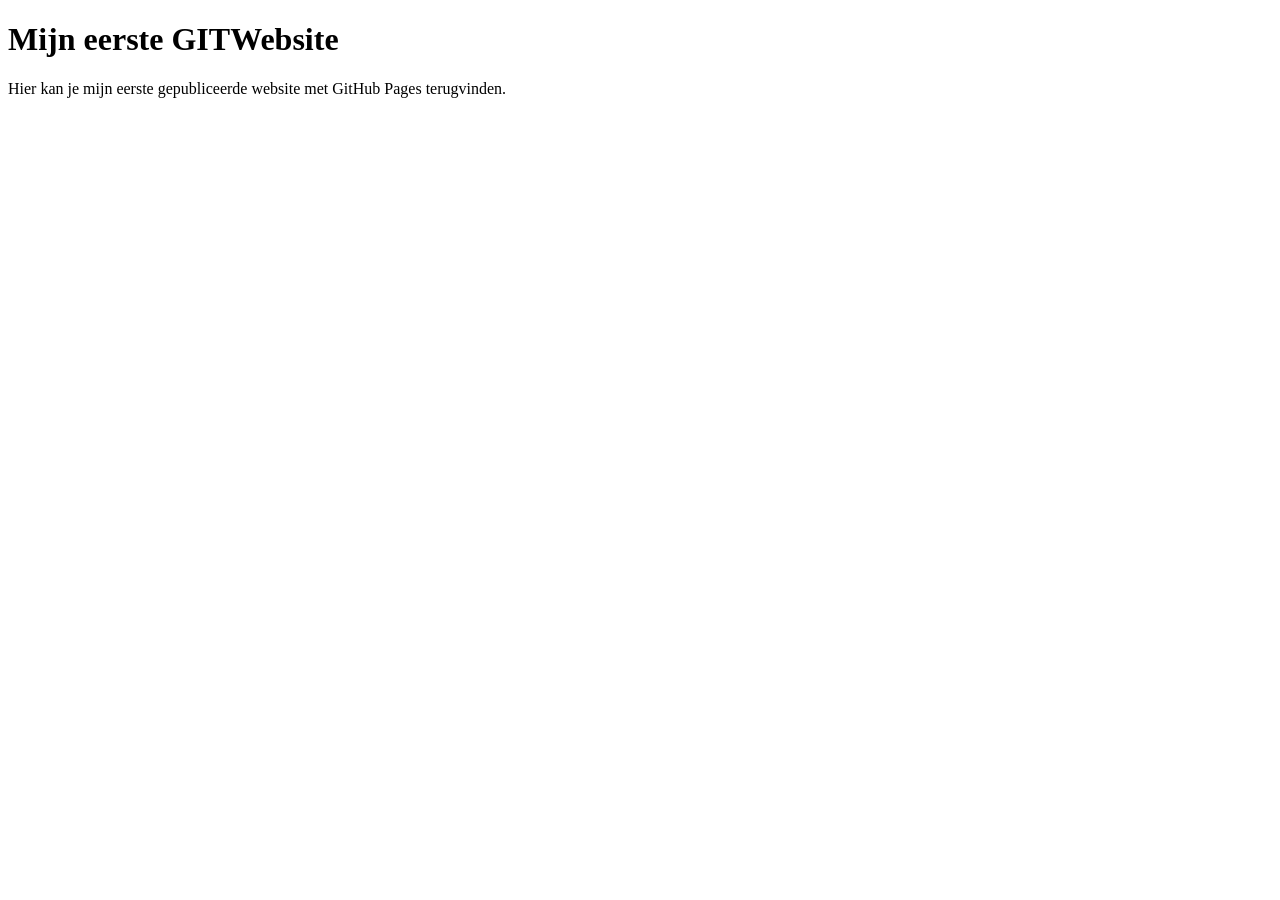
<file: MijnGitWebsite/index.html>
<!DOCTYPE html>
<html lang="en">
<head>
  <meta charset="UTF-8">
  <meta name="viewport" content="width=device-width, initial-scale=1.0">
  <title>MijnGitWebsite</title>
</head>
<body>
  <header>
    <h1>Mijn eerste GITWebsite</h1>
  </header>
  <article>
    <section>
      <p>Hier kan je mijn eerste gepubliceerde website met GitHub Pages terugvinden.</p>
    </section>
  </article>
</body>
</html>
</file>
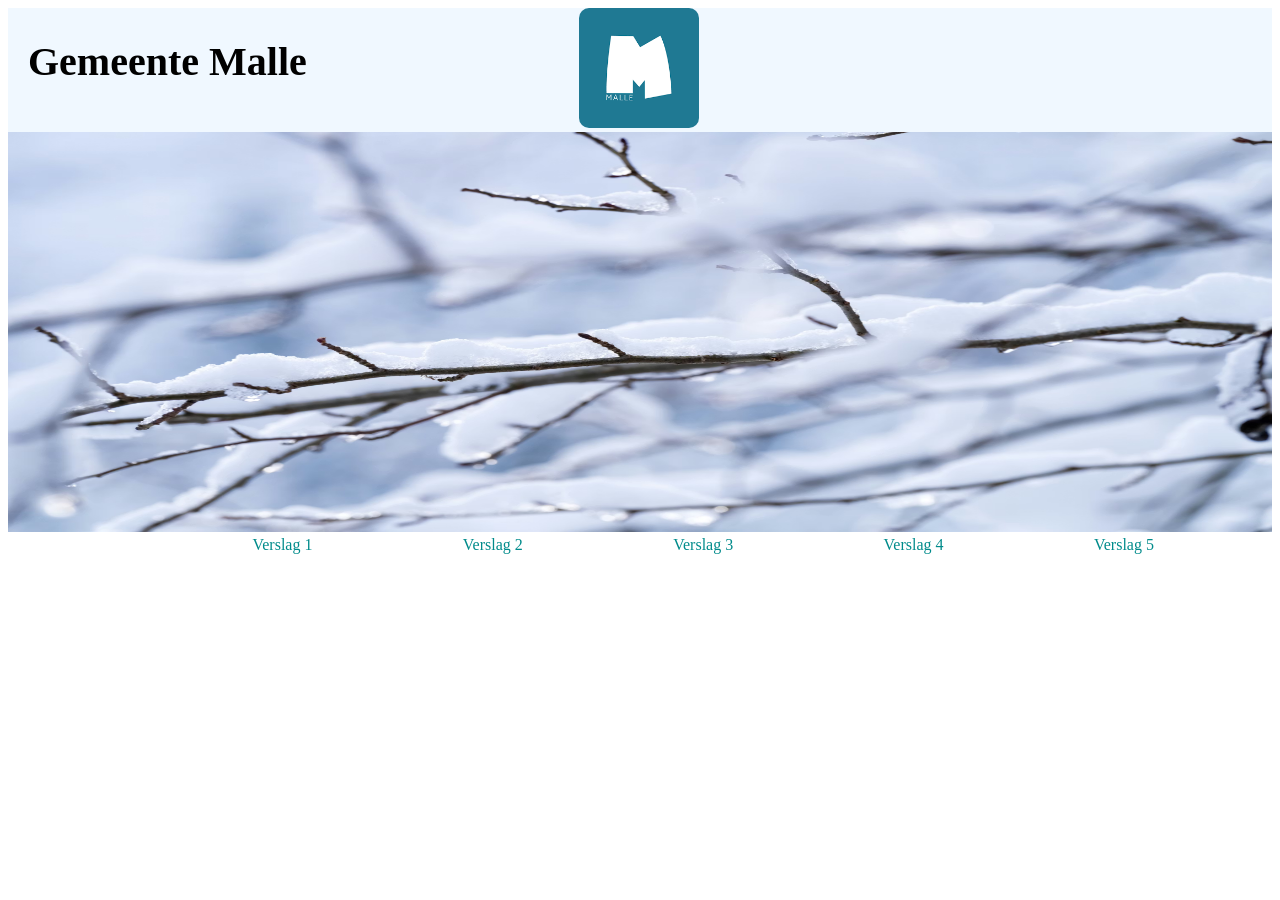
<file: WebsiteDagverslagen/index.html>
<!DOCTYPE html>
<html lang="en">
<head>
  <meta charset="UTF-8">
  <meta name="viewport" content="width=device-width, initial-scale=1.0">
  <link rel="stylesheet" href="opmaak.css">
  <link rel="icon" href="Afbeeldingen/Gemeente Malle Logo.png" type="image/x-icon">
  <title>Document</title>
</head>
<body>
  <header>
    <nav>
      <aside>Gemeente Malle</aside>
      <a href="index.html"><img id="Logo" src="Afbeeldingen/Gemeente Malle Logo.png" alt="Het logo van gemeente Malle" title="Het logo van gemeente Malle"></a>
    </nav>
  </header>
  <article>
    <section>
      <img id="SnowOnBranch" src="Afbeeldingen/snow on branch.avif" alt="Afbeelding" title="Afbeelding">
    </section>
    <section>
      <a class="Verslagen" href="verslag1.html">Verslag 1</a>
      <a class="Verslagen" href="verslag2.html">Verslag 2</a>
      <a class="Verslagen" href="verslag3.html">Verslag 3</a>
      <a class="Verslagen" href="verslag4.html">Verslag 4</a>
      <a class="Verslagen" href="verslag5.html">Verslag 5</a>
    </section>
  </article>
</body>
</html>
</file>
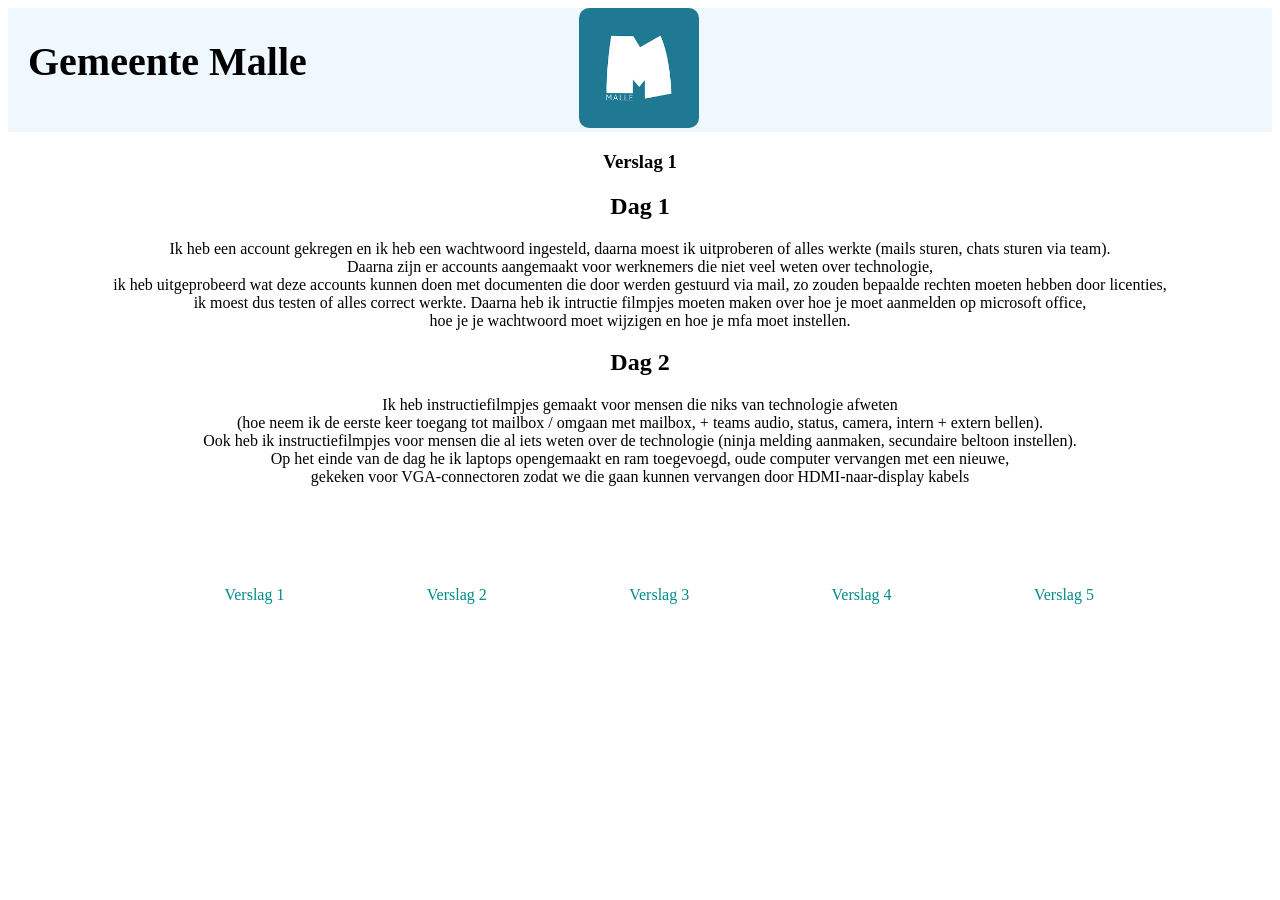
<file: WebsiteDagverslagen/verslag1.html>
<!DOCTYPE html>
<html lang="en">
<head>
  <meta charset="UTF-8">
  <meta name="viewport" content="width=device-width, initial-scale=1.0">
  <link rel="stylesheet" href="opmaak.css">
  <link rel="icon" href="Afbeeldingen/Gemeente Malle Logo.png" type="image/x-icon">
  <title>Document</title>
</head>
<body>
  <header>
    <nav>
      <aside>Gemeente Malle</aside>
      <a href="index.html"><img id="Logo" src="Afbeeldingen/Gemeente Malle Logo.png" alt="Het logo van gemeente Malle" title="Het logo van gemeente Malle"></a>
    </nav>
  </header>
  <article>
    <section>
      <h1>Verslag 1</h1>
      <h2>Dag 1</h2>
      <p>Ik heb een account gekregen en ik heb een wachtwoord ingesteld, daarna moest ik uitproberen of alles werkte (mails sturen, chats sturen via team).<br>
        Daarna zijn er accounts aangemaakt voor werknemers die niet veel weten over technologie,<br>
        ik heb uitgeprobeerd wat deze accounts kunnen doen met documenten die door werden gestuurd via mail, zo zouden bepaalde rechten moeten hebben door licenties,<br>
        ik moest dus testen of alles correct werkte. Daarna heb ik intructie filmpjes moeten maken over hoe je moet aanmelden op microsoft office,<br>
        hoe je je wachtwoord moet wijzigen en hoe je mfa moet instellen.
      </p>
    </section>
    <section>
      <H2>Dag 2</H2>
      <p>Ik heb instructiefilmpjes gemaakt voor mensen die niks van technologie afweten<br>
        (hoe neem ik de eerste keer toegang tot mailbox / omgaan met mailbox, + teams audio, status, camera, intern + extern bellen).<br>
        Ook heb ik instructiefilmpjes voor mensen die al iets weten over de technologie (ninja melding aanmaken, secundaire beltoon instellen).<br>
        Op het einde van de dag he ik laptops opengemaakt en ram toegevoegd, oude computer vervangen met een nieuwe,<br>gekeken voor VGA-connectoren zodat we die gaan kunnen vervangen door HDMI-naar-display kabels

</p>
    </section>
  </article>
</body>
<footer>
  <a class="Verslagen" href="verslag1.html">Verslag 1</a>
  <a class="Verslagen" href="verslag2.html">Verslag 2</a>
  <a class="Verslagen" href="verslag3.html">Verslag 3</a>
  <a class="Verslagen" href="verslag4.html">Verslag 4</a>
  <a class="Verslagen" href="verslag5.html">Verslag 5</a>
</footer>
</html>
</file>
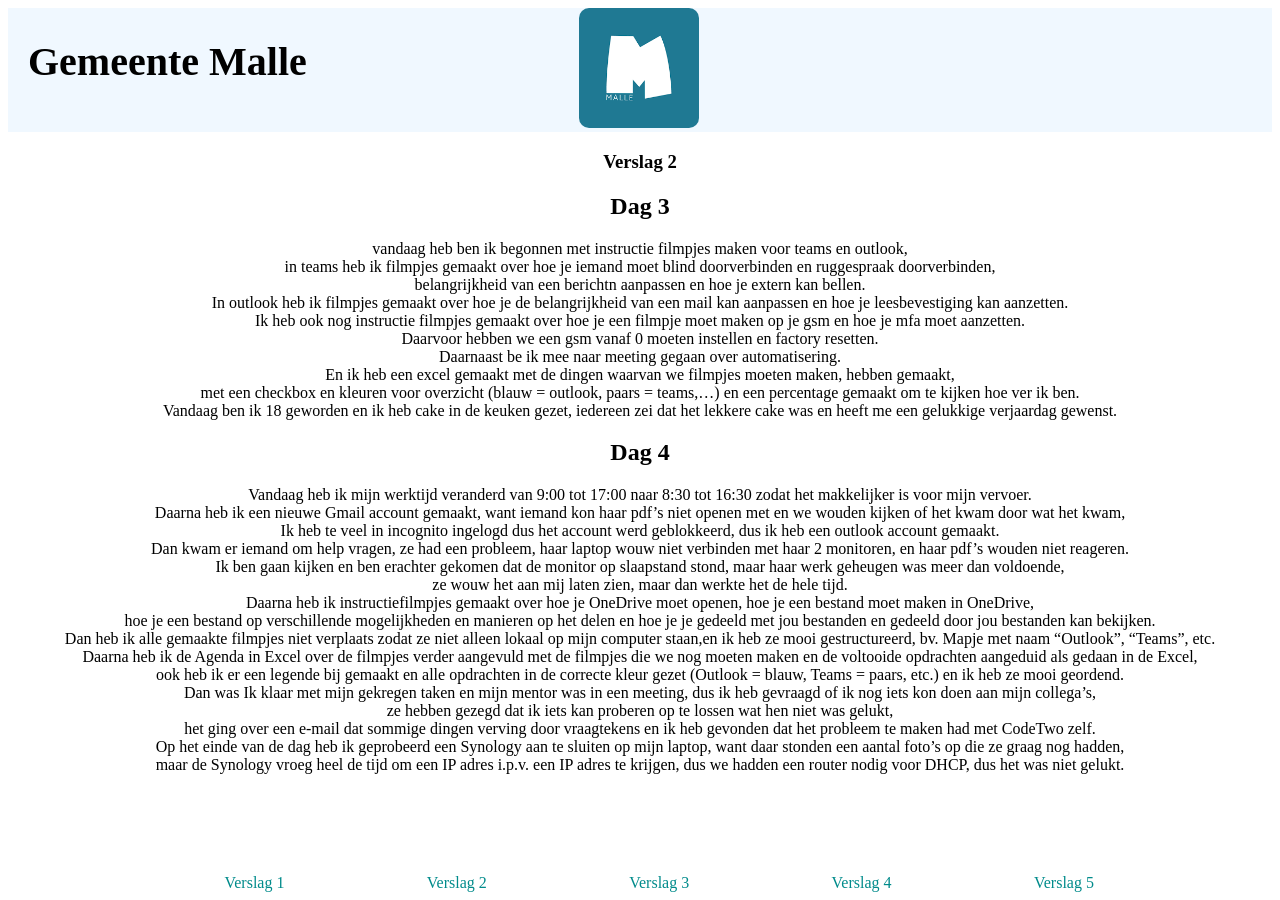
<file: WebsiteDagverslagen/verslag2.html>
<!DOCTYPE html>
<html lang="en">
<head>
  <meta charset="UTF-8">
  <meta name="viewport" content="width=device-width, initial-scale=1.0">
  <link rel="stylesheet" href="opmaak.css">
  <link rel="icon" href="Afbeeldingen/Gemeente Malle Logo.png" type="image/x-icon">
  <title>Document</title>
</head>
<body>
  <header>
    <nav>
      <aside>Gemeente Malle</aside>
      <a href="index.html"><img id="Logo" src="Afbeeldingen/Gemeente Malle Logo.png" alt="Het logo van gemeente Malle" title="Het logo van gemeente Malle"></a>
    </nav>
  </header>
  <article>
    <section>
      <h1>Verslag 2</h1>
      <h2>Dag 3</h2>
      <p>vandaag heb ben ik begonnen met instructie filmpjes maken voor teams en outlook,<br>
        in teams heb ik filmpjes gemaakt over hoe je iemand moet blind doorverbinden en ruggespraak doorverbinden,<br>
        belangrijkheid van een berichtn aanpassen en hoe je extern kan bellen.<br>
        In outlook heb ik filmpjes gemaakt over hoe je de belangrijkheid van een mail kan aanpassen en hoe je leesbevestiging kan aanzetten.<br>
        Ik heb ook nog instructie filmpjes gemaakt over hoe je een filmpje moet maken op je gsm en hoe je mfa moet aanzetten.<br>
        Daarvoor hebben we een gsm vanaf 0 moeten instellen en factory resetten.<br>
        Daarnaast be ik mee naar meeting gegaan over automatisering.<br>
        En ik heb een excel gemaakt met de dingen waarvan we filmpjes moeten maken, hebben gemaakt,<br>
        met een checkbox en kleuren voor overzicht (blauw = outlook, paars = teams,…) en een percentage gemaakt om te kijken hoe ver ik ben.<br>
        Vandaag ben ik 18 geworden en ik heb cake in de keuken gezet, iedereen zei dat het lekkere cake was en heeft me een gelukkige verjaardag gewenst.
      </p>
    </section>
    <section>
      <h2>Dag 4</h2>
      <p>Vandaag heb ik mijn werktijd veranderd van 9:00 tot 17:00 naar 8:30 tot 16:30 zodat het makkelijker is voor mijn vervoer.<br>
        Daarna heb ik een nieuwe Gmail account gemaakt, want iemand kon haar pdf’s niet openen met en we wouden kijken of het kwam door wat het kwam,<br>
        Ik heb te veel in incognito ingelogd dus het account werd geblokkeerd, dus ik heb een outlook account gemaakt.<br>
        Dan kwam er iemand om help vragen, ze had een probleem, haar laptop wouw niet verbinden met haar 2 monitoren, en haar pdf’s wouden niet reageren.<br>
        Ik ben gaan kijken en ben erachter gekomen dat de monitor op slaapstand stond, maar haar werk geheugen was meer dan voldoende,<br>
        ze wouw het aan mij laten zien, maar dan werkte het de hele tijd.<br>
        Daarna heb ik instructiefilmpjes gemaakt over hoe je OneDrive moet openen, hoe je een bestand moet maken in OneDrive,<br>
        hoe je een bestand op verschillende mogelijkheden en manieren op het delen en hoe je je gedeeld met jou bestanden en gedeeld door jou bestanden kan bekijken.<br>
        Dan heb ik alle gemaakte filmpjes niet verplaats zodat ze niet alleen lokaal op mijn computer staan,en ik heb ze mooi gestructureerd, bv. Mapje met naam “Outlook”, “Teams”, etc.<br>
        Daarna heb ik de Agenda in Excel over de filmpjes verder aangevuld met de filmpjes die we nog moeten maken en de voltooide opdrachten aangeduid als gedaan in de Excel,<br>
        ook heb ik er een legende bij gemaakt en alle opdrachten in de correcte kleur gezet (Outlook = blauw, Teams = paars, etc.) en ik heb ze mooi geordend.<br>
        Dan was Ik klaar met mijn gekregen taken en mijn mentor was in een meeting, dus ik heb gevraagd of ik nog iets kon doen aan mijn collega’s,<br>
        ze hebben gezegd dat ik iets kan proberen op te lossen wat hen niet was gelukt,<br>
        het ging over een e-mail dat sommige dingen verving door vraagtekens en ik heb gevonden dat het probleem te maken had met CodeTwo zelf.<br>
        Op het einde van de dag heb ik geprobeerd een Synology aan te sluiten op mijn laptop, want daar stonden een aantal foto’s op die ze graag nog hadden,<br>
        maar de Synology vroeg heel de tijd om een IP adres i.p.v. een IP adres te krijgen, dus we hadden een router nodig voor DHCP, dus het was niet gelukt.
      </p>
    </section>
  </article>
</body>
<footer>
  <a class="Verslagen" href="verslag1.html">Verslag 1</a>
  <a class="Verslagen" href="verslag2.html">Verslag 2</a>
  <a class="Verslagen" href="verslag3.html">Verslag 3</a>
  <a class="Verslagen" href="verslag4.html">Verslag 4</a>
  <a class="Verslagen" href="verslag5.html">Verslag 5</a>
</footer>
</html>
</file>
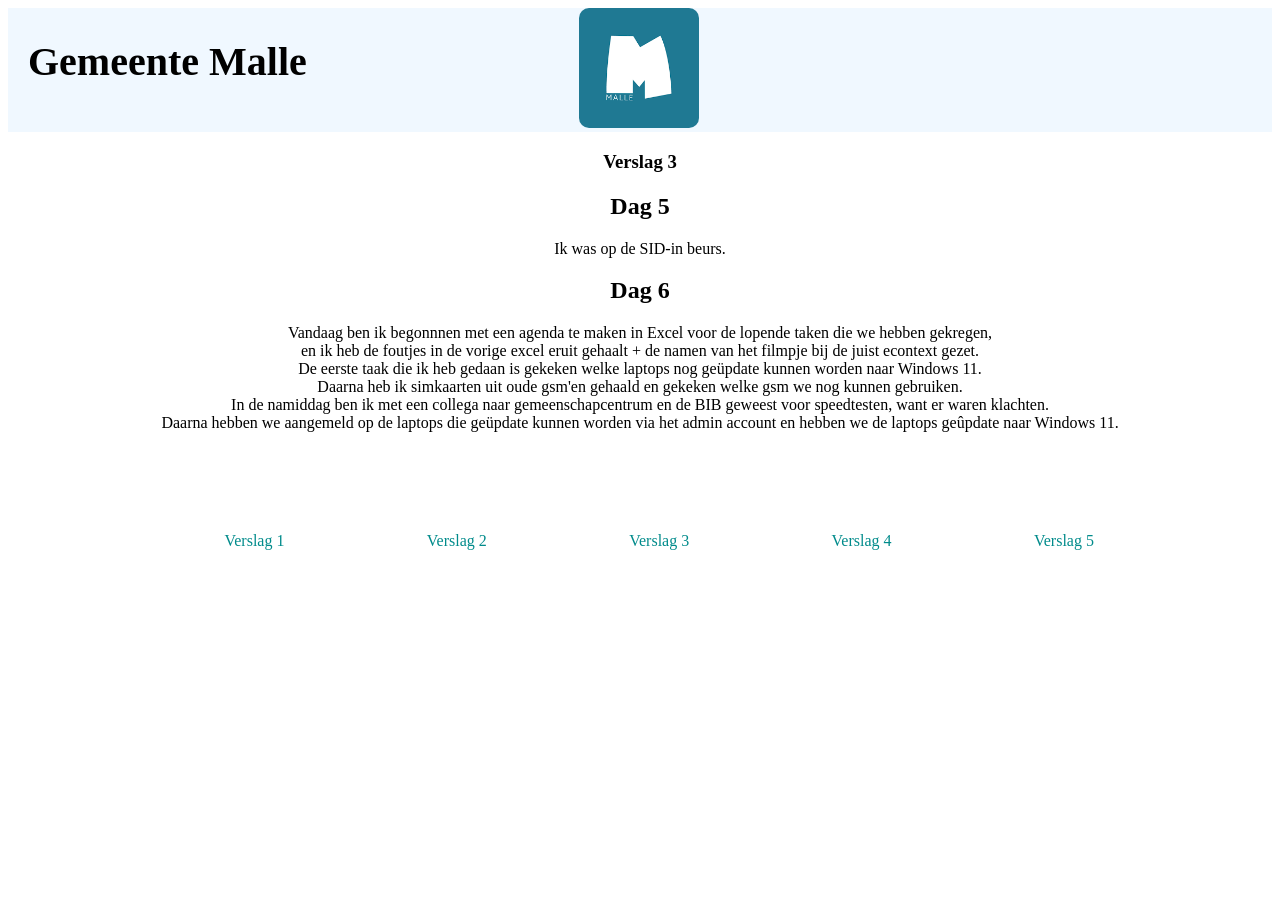
<file: WebsiteDagverslagen/verslag3.html>
<!DOCTYPE html>
<html lang="en">
<head>
  <meta charset="UTF-8">
  <meta name="viewport" content="width=device-width, initial-scale=1.0">
  <link rel="stylesheet" href="opmaak.css">
  <link rel="icon" href="Afbeeldingen/Gemeente Malle Logo.png" type="image/x-icon">
  <title>Document</title>
</head>
<body>
  <header>
    <nav>
      <aside>Gemeente Malle</aside>
      <a href="index.html"><img id="Logo" src="Afbeeldingen/Gemeente Malle Logo.png" alt="Het logo van gemeente Malle" title="Het logo van gemeente Malle"></a>
    </nav>
  </header>
  <article>
    <section>
      <h1>Verslag 3</h1>
      <h2>Dag 5</h2>
      <p>Ik was op de SID-in beurs.</p>
    </section>
    <section>
      <h2>Dag 6</h2>
      <p>Vandaag ben ik begonnnen met een agenda te maken in Excel voor de lopende taken die we hebben gekregen,<br>
        en ik heb de foutjes in de vorige excel eruit gehaalt + de namen van  het filmpje bij de juist econtext gezet.<br>
        De eerste taak die ik heb gedaan is gekeken welke laptops nog geüpdate kunnen worden naar Windows 11.<br>
        Daarna heb ik simkaarten uit oude gsm'en gehaald en gekeken welke gsm we nog kunnen gebruiken.<br>
        In de namiddag ben ik met een collega naar gemeenschapcentrum en de BIB geweest voor speedtesten, want er waren klachten.<br>
        Daarna hebben we aangemeld op de laptops die geüpdate kunnen worden via het admin account en hebben we de laptops geûpdate naar Windows 11.
      </p>
    </section>
  </article>
</body>
<footer>
  <a class="Verslagen" href="verslag1.html">Verslag 1</a>
  <a class="Verslagen" href="verslag2.html">Verslag 2</a>
  <a class="Verslagen" href="verslag3.html">Verslag 3</a>
  <a class="Verslagen" href="verslag4.html">Verslag 4</a>
  <a class="Verslagen" href="verslag5.html">Verslag 5</a>
</footer>
</html>
</file>
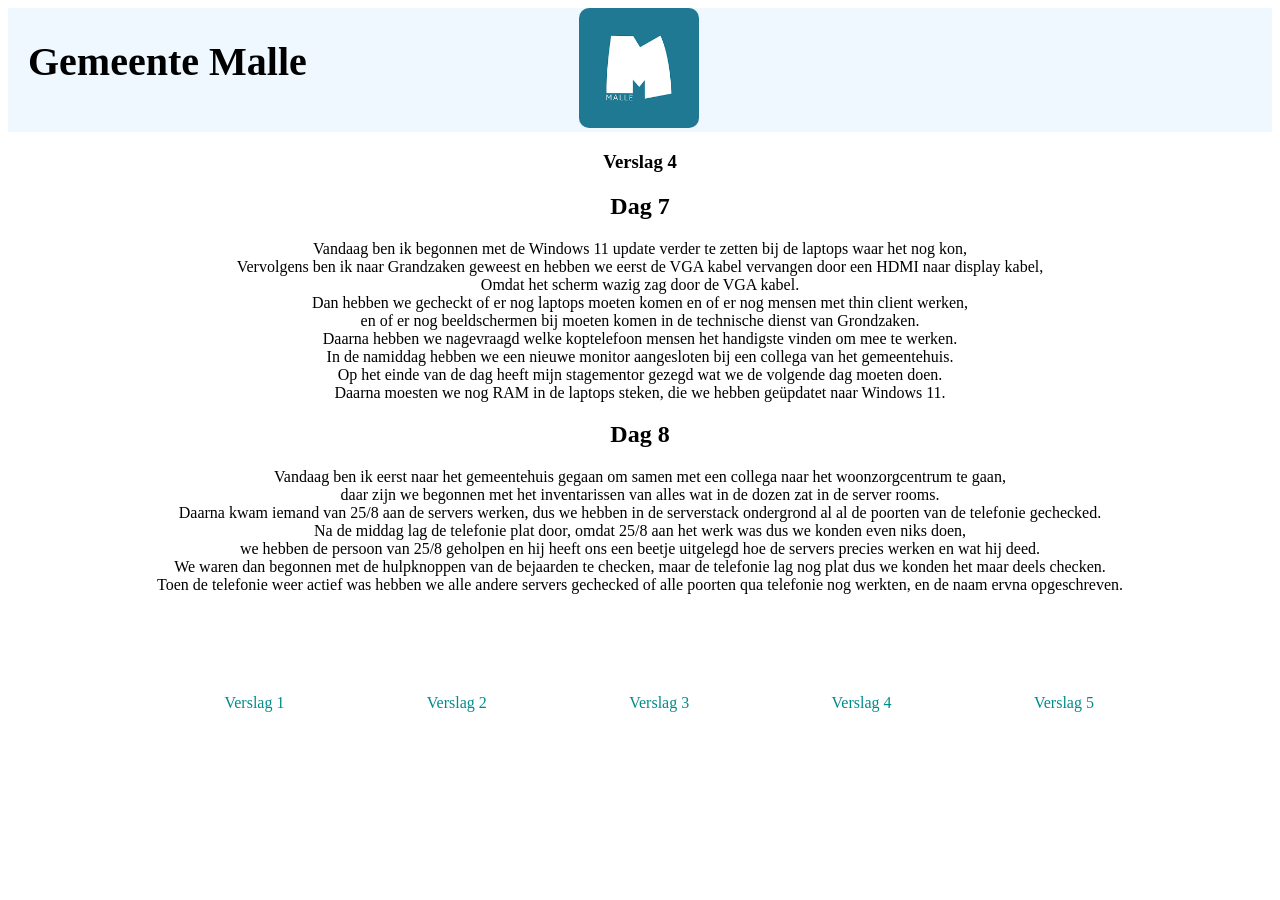
<file: WebsiteDagverslagen/verslag4.html>
<!DOCTYPE html>
<html lang="en">
<head>
  <meta charset="UTF-8">
  <meta name="viewport" content="width=device-width, initial-scale=1.0">
  <link rel="stylesheet" href="opmaak.css">
  <link rel="icon" href="Afbeeldingen/Gemeente Malle Logo.png" type="image/x-icon">
  <title>Document</title>
</head>
<body>
  <header>
    <nav>
      <aside>Gemeente Malle</aside>
      <a href="index.html"><img id="Logo" src="Afbeeldingen/Gemeente Malle Logo.png" alt="Het logo van gemeente Malle" title="Het logo van gemeente Malle"></a>
    </nav>
  </header>
  <article>
    <section>
      <h1>Verslag 4</h1>
      <h2>Dag 7</h2>
      <p>Vandaag ben ik begonnen met de Windows 11 update verder te zetten bij de laptops waar het nog kon,<br>
      Vervolgens ben ik naar Grandzaken geweest en hebben we eerst de VGA kabel vervangen door een HDMI naar display kabel,<br>
      Omdat het scherm wazig zag door de VGA kabel.<br>
      Dan hebben we gecheckt of er nog laptops moeten komen en of er nog mensen met thin client werken,<br>
      en of er nog beeldschermen bij moeten komen in de technische dienst van Grondzaken.<br>
      Daarna hebben we nagevraagd welke koptelefoon mensen het handigste vinden om mee te werken.<br>
      In de namiddag hebben we een nieuwe monitor aangesloten bij een collega van het gemeentehuis.<br>
      Op het einde van de dag heeft mijn stagementor gezegd wat we de volgende dag moeten doen.<br>
      Daarna moesten we nog RAM in de laptops steken, die we hebben geüpdatet naar Windows 11.
      </p>
    </section>
    <section>
      <h2>Dag 8</h2>
      <p>Vandaag ben ik eerst naar het gemeentehuis gegaan om samen met een collega naar het woonzorgcentrum te gaan,<br>
        daar zijn we begonnen met het inventarissen van alles wat in de dozen zat in de server rooms.<br>
        Daarna kwam iemand van 25/8 aan de servers werken, dus we hebben in de serverstack ondergrond al al de poorten van de telefonie gechecked.<br>
        Na de middag lag de telefonie plat door, omdat 25/8 aan het werk was dus we konden even niks doen,<br>
        we hebben de persoon van 25/8 geholpen en hij heeft ons een beetje uitgelegd hoe de servers precies werken en wat hij deed.<br>
        We waren dan begonnen met de hulpknoppen van de bejaarden te checken, maar de telefonie lag nog plat dus we konden het maar deels checken.<br>
        Toen de telefonie weer actief was hebben we alle andere servers gechecked of alle poorten qua telefonie nog werkten, en de naam ervna opgeschreven.
      </p>
    </section>
  </article>
</body>
<footer>
  <a class="Verslagen" href="verslag1.html">Verslag 1</a>
  <a class="Verslagen" href="verslag2.html">Verslag 2</a>
  <a class="Verslagen" href="verslag3.html">Verslag 3</a>
  <a class="Verslagen" href="verslag4.html">Verslag 4</a>
  <a class="Verslagen" href="verslag5.html">Verslag 5</a>
</footer>
</html>
</file>
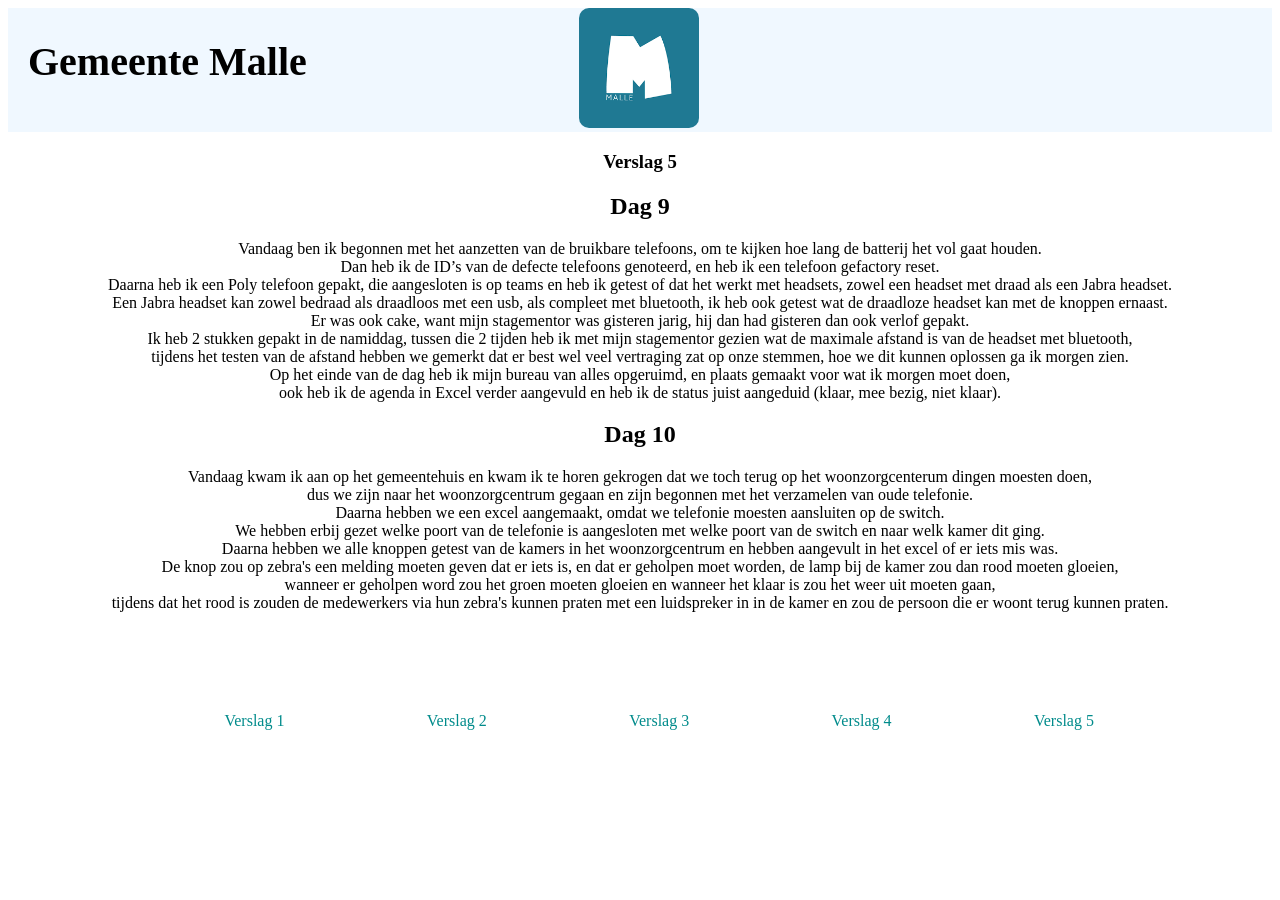
<file: WebsiteDagverslagen/verslag5.html>
<!DOCTYPE html>
<html lang="en">
<head>
  <meta charset="UTF-8">
  <meta name="viewport" content="width=device-width, initial-scale=1.0">
  <link rel="stylesheet" href="opmaak.css">
  <link rel="icon" href="Afbeeldingen/Gemeente Malle Logo.png" type="image/x-icon">
  <title>Document</title>
</head>
<body>
  <header>
    <nav>
      <aside>Gemeente Malle</aside>
      <a href="index.html"><img id="Logo" src="Afbeeldingen/Gemeente Malle Logo.png" alt="Het logo van gemeente Malle" title="Het logo van gemeente Malle"></a>
    </nav>
  </header>
  <article>
    <section>
      <h1>Verslag 5</h1>
      <h2>Dag 9</h2>
      <p>Vandaag ben ik begonnen met het aanzetten van de bruikbare telefoons, om te kijken hoe lang de batterij het vol gaat houden.<br>
        Dan heb ik de ID’s van de defecte telefoons genoteerd, en heb ik een telefoon gefactory reset.<br>
        Daarna heb ik een Poly telefoon gepakt, die aangesloten is op teams en heb ik getest of dat het werkt met headsets, zowel een headset met draad als een Jabra headset.<br>
        Een Jabra headset kan zowel bedraad als draadloos met een usb, als compleet met bluetooth, ik heb ook getest wat de draadloze headset kan met de knoppen ernaast.<br>
        Er was ook cake, want mijn stagementor was gisteren jarig, hij dan had gisteren dan ook verlof gepakt.<br>
        Ik heb 2 stukken gepakt in de namiddag, tussen die 2 tijden heb ik met mijn stagementor gezien wat de maximale afstand is van de headset met bluetooth,<br>
        tijdens het testen van de afstand hebben we gemerkt dat er best wel veel vertraging zat op onze stemmen, hoe we dit kunnen oplossen ga ik morgen zien.<br>
        Op het einde van de dag heb ik mijn bureau van alles opgeruimd, en plaats gemaakt voor wat ik morgen moet doen,<br>
        ook heb ik de agenda in Excel verder aangevuld en heb ik de status juist aangeduid (klaar, mee bezig, niet klaar).<br>
      </p>
    </section>
    <section>
      <h2>Dag 10</h2>
      <p>Vandaag kwam ik aan op het gemeentehuis en kwam ik te horen gekrogen dat we toch terug op het woonzorgcenterum dingen moesten doen,<br>
        dus we zijn naar het woonzorgcentrum gegaan en zijn begonnen met het verzamelen van oude telefonie.<br>
        Daarna hebben we een excel aangemaakt, omdat we telefonie moesten aansluiten op de switch.<br>
        We hebben erbij gezet welke poort van de telefonie is aangesloten met welke poort van de switch en naar welk kamer dit ging.<br>
        Daarna hebben we alle knoppen getest van de kamers in het woonzorgcentrum en hebben aangevult in het excel of er iets mis  was.<br>
        De knop zou op zebra's een melding moeten geven dat er iets is, en dat er geholpen moet worden, de lamp bij de kamer zou dan rood moeten gloeien,<br>
        wanneer er geholpen word zou het groen moeten gloeien en wanneer het klaar is zou het weer uit moeten gaan,<br>
        tijdens dat het rood is zouden de medewerkers via hun zebra's kunnen praten met een luidspreker in in de kamer en zou de persoon die er woont terug kunnen praten.<br>
      </p>
    </section>
  </article>
</body>
<footer>
  <a class="Verslagen" href="verslag1.html">Verslag 1</a>
  <a class="Verslagen" href="verslag2.html">Verslag 2</a>
  <a class="Verslagen" href="verslag3.html">Verslag 3</a>
  <a class="Verslagen" href="verslag4.html">Verslag 4</a>
  <a class="Verslagen" href="verslag5.html">Verslag 5</a>
</footer>
</html>
</file>
<file: WebsiteDagverslagen/opmaak.css>
#Logo {
  border-radius: 10px;
  width: 120px;
  margin-right: 300px;
}

nav{
  text-align: center;
  background-color: aliceblue;
}

#SnowOnBranch{
  width: 100%;
  height: 400px;
}

.Verslagen{
  padding-left: 10%;
  padding-top: 10px;
  margin: 10px;
  text-decoration:none;
  color:darkcyan;
}

footer{
  margin-top: 100px;
  margin-right: 80px;
}

body{
  text-align: center;
}

aside{
  float: left;
  font-size: 2.5em;
  font-weight: bold;
  margin-top: 30px;
  margin-left: 20px;
}
</file>
